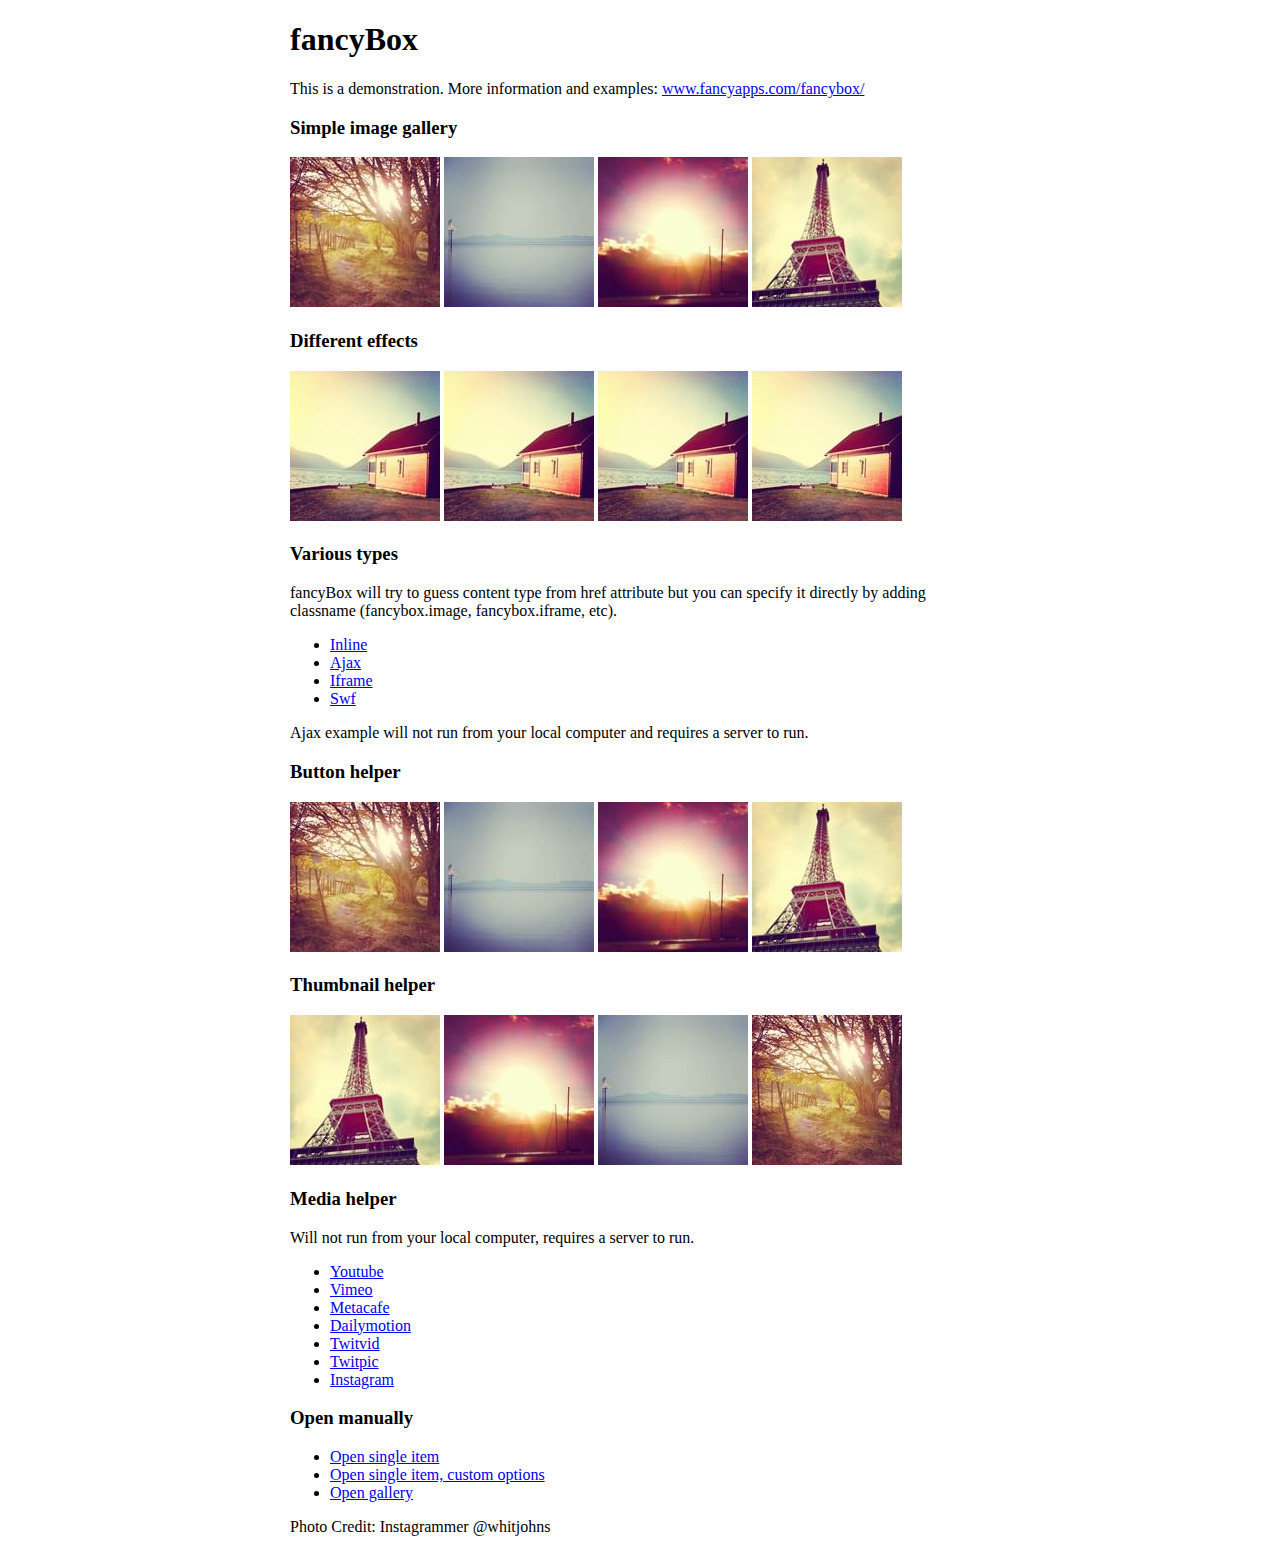
<file: health/health_parent/health_mobile/target/health_mobile-1.0-SNAPSHOT/plugins/fancybox/demo/index.html>
<!DOCTYPE html>
<html>
<head>
	<title>fancyBox - Fancy jQuery Lightbox Alternative | Demonstration</title>
	<meta http-equiv="Content-Type" content="text/html; charset=UTF-8" />

	<!-- Add jQuery library -->
	<script type="text/javascript" src="../lib/jquery-1.10.1.min.js"></script>

	<!-- Add mousewheel plugin (this is optional) -->
	<script type="text/javascript" src="../lib/jquery.mousewheel-3.0.6.pack.js"></script>

	<!-- Add fancyBox main JS and CSS files -->
	<script type="text/javascript" src="../source/jquery.fancybox.js?v=2.1.5"></script>
	<link rel="stylesheet" type="text/css" href="../source/jquery.fancybox.css?v=2.1.5" media="screen" />

	<!-- Add Button helper (this is optional) -->
	<link rel="stylesheet" type="text/css" href="../source/helpers/jquery.fancybox-buttons.css?v=1.0.5" />
	<script type="text/javascript" src="../source/helpers/jquery.fancybox-buttons.js?v=1.0.5"></script>

	<!-- Add Thumbnail helper (this is optional) -->
	<link rel="stylesheet" type="text/css" href="../source/helpers/jquery.fancybox-thumbs.css?v=1.0.7" />
	<script type="text/javascript" src="../source/helpers/jquery.fancybox-thumbs.js?v=1.0.7"></script>

	<!-- Add Media helper (this is optional) -->
	<script type="text/javascript" src="../source/helpers/jquery.fancybox-media.js?v=1.0.6"></script>

	<script type="text/javascript">
		$(document).ready(function() {
			/*
			 *  Simple image gallery. Uses default settings
			 */

			$('.fancybox').fancybox();

			/*
			 *  Different effects
			 */

			// Change title type, overlay closing speed
			$(".fancybox-effects-a").fancybox({
				helpers: {
					title : {
						type : 'outside'
					},
					overlay : {
						speedOut : 0
					}
				}
			});

			// Disable opening and closing animations, change title type
			$(".fancybox-effects-b").fancybox({
				openEffect  : 'none',
				closeEffect	: 'none',

				helpers : {
					title : {
						type : 'over'
					}
				}
			});

			// Set custom style, close if clicked, change title type and overlay color
			$(".fancybox-effects-c").fancybox({
				wrapCSS    : 'fancybox-custom',
				closeClick : true,

				openEffect : 'none',

				helpers : {
					title : {
						type : 'inside'
					},
					overlay : {
						css : {
							'background' : 'rgba(238,238,238,0.85)'
						}
					}
				}
			});

			// Remove padding, set opening and closing animations, close if clicked and disable overlay
			$(".fancybox-effects-d").fancybox({
				padding: 0,

				openEffect : 'elastic',
				openSpeed  : 150,

				closeEffect : 'elastic',
				closeSpeed  : 150,

				closeClick : true,

				helpers : {
					overlay : null
				}
			});

			/*
			 *  Button helper. Disable animations, hide close button, change title type and content
			 */

			$('.fancybox-buttons').fancybox({
				openEffect  : 'none',
				closeEffect : 'none',

				prevEffect : 'none',
				nextEffect : 'none',

				closeBtn  : false,

				helpers : {
					title : {
						type : 'inside'
					},
					buttons	: {}
				},

				afterLoad : function() {
					this.title = 'Image ' + (this.index + 1) + ' of ' + this.group.length + (this.title ? ' - ' + this.title : '');
				}
			});


			/*
			 *  Thumbnail helper. Disable animations, hide close button, arrows and slide to next gallery item if clicked
			 */

			$('.fancybox-thumbs').fancybox({
				prevEffect : 'none',
				nextEffect : 'none',

				closeBtn  : false,
				arrows    : false,
				nextClick : true,

				helpers : {
					thumbs : {
						width  : 50,
						height : 50
					}
				}
			});

			/*
			 *  Media helper. Group items, disable animations, hide arrows, enable media and button helpers.
			*/
			$('.fancybox-media')
				.attr('rel', 'media-gallery')
				.fancybox({
					openEffect : 'none',
					closeEffect : 'none',
					prevEffect : 'none',
					nextEffect : 'none',

					arrows : false,
					helpers : {
						media : {},
						buttons : {}
					}
				});

			/*
			 *  Open manually
			 */

			$("#fancybox-manual-a").click(function() {
				$.fancybox.open('1_b.jpg');
			});

			$("#fancybox-manual-b").click(function() {
				$.fancybox.open({
					href : 'iframe.html',
					type : 'iframe',
					padding : 5
				});
			});

			$("#fancybox-manual-c").click(function() {
				$.fancybox.open([
					{
						href : '1_b.jpg',
						title : 'My title'
					}, {
						href : '2_b.jpg',
						title : '2nd title'
					}, {
						href : '3_b.jpg'
					}
				], {
					helpers : {
						thumbs : {
							width: 75,
							height: 50
						}
					}
				});
			});


		});
	</script>
	<style type="text/css">
		.fancybox-custom .fancybox-skin {
			box-shadow: 0 0 50px #222;
		}

		body {
			max-width: 700px;
			margin: 0 auto;
		}
	</style>
</head>
<body>
	<h1>fancyBox</h1>

	<p>This is a demonstration. More information and examples: <a href="http://fancyapps.com/fancybox/">www.fancyapps.com/fancybox/</a></p>

	<h3>Simple image gallery</h3>
	<p>
		<a class="fancybox" href="1_b.jpg" data-fancybox-group="gallery" title="Lorem ipsum dolor sit amet"><img src="1_s.jpg" alt="" /></a>

		<a class="fancybox" href="2_b.jpg" data-fancybox-group="gallery" title="Etiam quis mi eu elit temp"><img src="2_s.jpg" alt="" /></a>

		<a class="fancybox" href="3_b.jpg" data-fancybox-group="gallery" title="Cras neque mi, semper leon"><img src="3_s.jpg" alt="" /></a>

		<a class="fancybox" href="4_b.jpg" data-fancybox-group="gallery" title="Sed vel sapien vel sem uno"><img src="4_s.jpg" alt="" /></a>
	</p>

	<h3>Different effects</h3>
	<p>
		<a class="fancybox-effects-a" href="5_b.jpg" title="Lorem ipsum dolor sit amet, consectetur adipiscing elit"><img src="5_s.jpg" alt="" /></a>

		<a class="fancybox-effects-b" href="5_b.jpg" title="Lorem ipsum dolor sit amet, consectetur adipiscing elit"><img src="5_s.jpg" alt="" /></a>

		<a class="fancybox-effects-c" href="5_b.jpg" title="Lorem ipsum dolor sit amet, consectetur adipiscing elit"><img src="5_s.jpg" alt="" /></a>

		<a class="fancybox-effects-d" href="5_b.jpg" title="Lorem ipsum dolor sit amet, consectetur adipiscing elit"><img src="5_s.jpg" alt="" /></a>
	</p>

	<h3>Various types</h3>
	<p>
		fancyBox will try to guess content type from href attribute but you can specify it directly by adding classname (fancybox.image, fancybox.iframe, etc).
	</p>
	<ul>
		<li><a class="fancybox" href="#inline1" title="Lorem ipsum dolor sit amet">Inline</a></li>
		<li><a class="fancybox fancybox.ajax" href="ajax.txt">Ajax</a></li>
		<li><a class="fancybox fancybox.iframe" href="iframe.html">Iframe</a></li>
		<li><a class="fancybox" href="http://www.adobe.com/jp/events/cs3_web_edition_tour/swfs/perform.swf">Swf</a></li>
	</ul>

	<div id="inline1" style="width:400px;display: none;">
		<h3>Etiam quis mi eu elit</h3>
		<p>
			Lorem ipsum dolor sit amet, consectetur adipiscing elit. Etiam quis mi eu elit tempor facilisis id et neque. Nulla sit amet sem sapien. Vestibulum imperdiet porta ante ac ornare. Nulla et lorem eu nibh adipiscing ultricies nec at lacus. Cras laoreet ultricies sem, at blandit mi eleifend aliquam. Nunc enim ipsum, vehicula non pretium varius, cursus ac tortor. Vivamus fringilla congue laoreet. Quisque ultrices sodales orci, quis rhoncus justo auctor in. Phasellus dui eros, bibendum eu feugiat ornare, faucibus eu mi. Nunc aliquet tempus sem, id aliquam diam varius ac. Maecenas nisl nunc, molestie vitae eleifend vel, iaculis sed magna. Aenean tempus lacus vitae orci posuere porttitor eget non felis. Donec lectus elit, aliquam nec eleifend sit amet, vestibulum sed nunc.
		</p>
	</div>

	<p>
		Ajax example will not run from your local computer and requires a server to run.
	</p>

	<h3>Button helper</h3>
	<p>
		<a class="fancybox-buttons" data-fancybox-group="button" href="1_b.jpg"><img src="1_s.jpg" alt="" /></a>

		<a class="fancybox-buttons" data-fancybox-group="button" href="2_b.jpg"><img src="2_s.jpg" alt="" /></a>

		<a class="fancybox-buttons" data-fancybox-group="button" href="3_b.jpg"><img src="3_s.jpg" alt="" /></a>

		<a class="fancybox-buttons" data-fancybox-group="button" href="4_b.jpg"><img src="4_s.jpg" alt="" /></a>
	</p>

	<h3>Thumbnail helper</h3>
	<p>
		<a class="fancybox-thumbs" data-fancybox-group="thumb" href="4_b.jpg"><img src="4_s.jpg" alt="" /></a>

		<a class="fancybox-thumbs" data-fancybox-group="thumb" href="3_b.jpg"><img src="3_s.jpg" alt="" /></a>

		<a class="fancybox-thumbs" data-fancybox-group="thumb" href="2_b.jpg"><img src="2_s.jpg" alt="" /></a>

		<a class="fancybox-thumbs" data-fancybox-group="thumb" href="1_b.jpg"><img src="1_s.jpg" alt="" /></a>
	</p>

	<h3>Media helper</h3>
	<p>
		Will not run from your local computer, requires a server to run.
	</p>

	<ul>
		<li><a class="fancybox-media" href="http://www.youtube.com/watch?v=opj24KnzrWo">Youtube</a></li>
		<li><a class="fancybox-media" href="http://vimeo.com/47480346">Vimeo</a></li>
		<li><a class="fancybox-media" href="http://www.metacafe.com/watch/7635964/">Metacafe</a></li>
		<li><a class="fancybox-media" href="http://www.dailymotion.com/video/xoeylt_electric-guest-this-head-i-hold_music">Dailymotion</a></li>
		<li><a class="fancybox-media" href="http://twitvid.com/QY7MD">Twitvid</a></li>
		<li><a class="fancybox-media" href="http://twitpic.com/7p93st">Twitpic</a></li>
		<li><a class="fancybox-media" href="http://instagr.am/p/IejkuUGxQn">Instagram</a></li>
	</ul>

	<h3>Open manually</h3>
	<ul>
		<li><a id="fancybox-manual-a" href="javascript:;">Open single item</a></li>
		<li><a id="fancybox-manual-b" href="javascript:;">Open single item, custom options</a></li>
		<li><a id="fancybox-manual-c" href="javascript:;">Open gallery</a></li>
	</ul>

	<p>
		Photo Credit: Instagrammer @whitjohns
	</p>
</body>
</html>
</file>
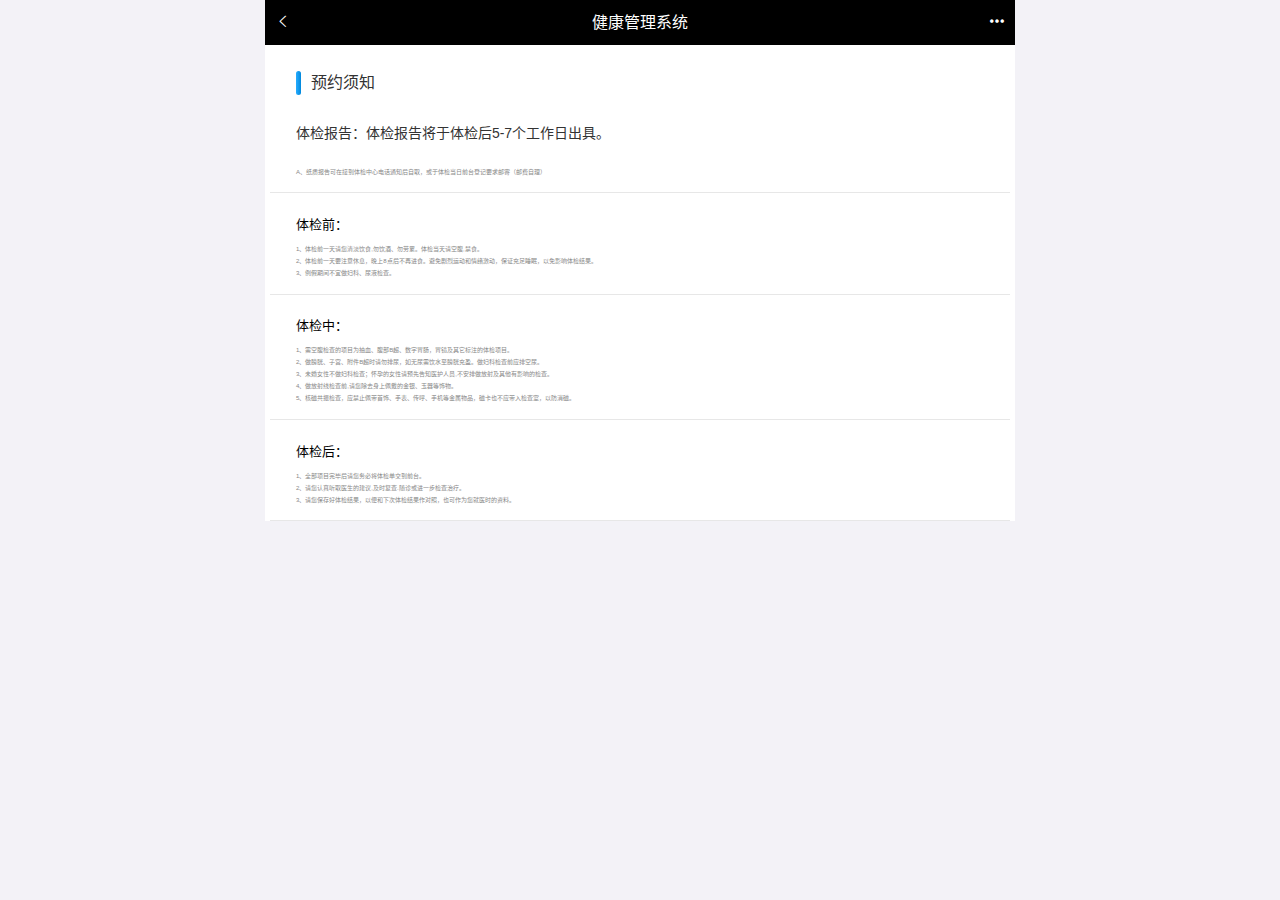
<file: health/health_parent/health_mobile/target/health_mobile-1.0-SNAPSHOT/pages/orderNotice.html>
<!DOCTYPE html>
<html lang="zh-CN">

<head>
    <meta charset="utf-8">
    <meta http-equiv="X-UA-Compatible" content="IE=edge">
    <!-- 上述3个meta标签*必须*放在最前面，任何其他内容都*必须*跟随其后！ -->
    <meta name="viewport" content="width=device-width, initial-scale=1.0, maximum-scale=1.0, user-scalable=0,user-scalable=no,minimal-ui">
    <meta name="description" content="">
    <meta name="author" content="">
    <link rel="icon" href="../img/asset-favico.ico">
    <title>预约须知</title>

    <link rel="stylesheet" href="../css/page-health-orderNotice.css" />
</head>

<body data-spy="scroll" data-target="#myNavbar" data-offset="150">
    <div class="app">
        <!-- 页面头部 -->
        <div class="top-header">
            <span class="f-left"><i class="icon-back" onclick="history.go(-1)"></i></span>
            <span class="center">健康管理系统</span>
            <span class="f-right"><i class="icon-more"></i></span>
        </div>
        <!-- 页面内容 -->
        <div class="contentBox">
            <div class="notice-article">
                <div class="info-title">
                    <span class="name">预约须知</span>
                </div>
                <div class="notice-item">
                    <div class="item-title">体检报告：体检报告将于体检后5-7个工作日出具。</div>
                    <div class="item-content">
                        <p>A、纸质报告可在接到体检中心电话通知后自取，或于体检当日前台登记要求邮寄（邮费自理）</p>
                    </div>
                </div>
                <div class="notice-item">
                    <div class="item-subtitle">体检前：</div>
                    <div class="item-content">
                        <p>1、体检前一天请您清淡饮食,勿饮酒、勿劳累。体检当天请空腹,禁食。</p>
                        <p>2、体检前一天要注意休息，晚上8点后不再进食。避免剧烈运动和情绪激动，保证充足睡眠，以免影响体检结果。</p>
                        <p>3、例假期间不宜做妇科、尿液检查。</p>
                    </div>
                </div>
                <div class="notice-item">
                    <div class="item-subtitle">体检中：</div>
                    <div class="item-content">
                        <p>1、需空腹检查的项目为抽血、腹部B超、数字胃肠，胃镜及其它标注的体检项目。</p>
                        <p>2、做膀胱、子宫、附件B超时请勿排尿，如无尿需饮水至膀胱充盈。做妇科检查前应排空尿。</p>
                        <p>3、未婚女性不做妇科检查；怀孕的女性请预先告知医护人员,不安排做放射及其他有影响的检查。</p>
                        <p>4、做放射线检查前,请您除去身上佩戴的金银、玉器等饰物。</p>
                        <p>5、核磁共振检查，应禁止佩带首饰、手表、传呼、手机等金属物品，磁卡也不应带入检查室，以防消磁。</p>
                    </div>
                </div>
                <div class="notice-item">
                    <div class="item-subtitle">体检后：</div>
                    <div class="item-content">
                        <p>1、全部项目完毕后请您务必将体检单交到前台。</p>
                        <p>2、请您认真听取医生的建议,及时复查.随诊或进一步检查治疗。</p>
                        <p>3、请您保存好体检结果，以便和下次体检结果作对照，也可作为您就医时的资料。</p>
                    </div>
                </div>
            </div>
        </div>
    </div>
    <!-- 页面 css js -->


</body>
</file>
<file: health/health_parent/health_mobile/target/health_mobile-1.0-SNAPSHOT/css/page-health-orderNotice.css>
/*
 * colors variables
 */
/*
 * colors variables
 */
html, body {
  min-height: 100%;
  height: 100%;
  background: #f3f2f7;
  line-height: 2;
  font-family: Helvetica;
}

html, body, h1, h2, h3, h4, h5, h6, p, ul, li {
  margin: 0;
  padding: 0;
}

ul, li {
  list-style: none;
}

h1, h2, h3, h4, h5, h6 {
  font-weight: normal;
}

h3 {
  font-size: 16px;
}

h4 {
  font-size: 14px;
}

p {
  font-size: 12px;
}

em, i {
  font-style: normal;
}

ul {
  list-style: none;
}

a {
  text-decoration: none;
}

a:hover {
  -webkit-tap-highlight-color: transparent;
}

.link-page {
  display: block;
}

img {
  width: 100%;
}

.f-left {
  float: left;
}

.f-right {
  float: right;
}

.center {
  text-align: center;
}

.img-parent {
  overflow: hidden;
}

:focus {
  outline: none;
}

input::-webkit-input-placeholder {
  /* WebKit browsers */
  color: #d1d1d6;
}

input:-moz-placeholder {
  /* Mozilla Firefox 4 to 18 */
  color: #d1d1d6;
}

input::-moz-placeholder {
  /* Mozilla Firefox 19+ */
  color: #d1d1d6;
}

input::-ms-input-placeholder {
  /* Internet Explorer 10+ */
  color: #d1d1d6;
}

@font-face {
  font-family: 'health-icon';
  src: url("../fonts/health-icon.eot?l7yt0w");
  src: url("fonts/health-icon.eot?l7yt0w#iefix") format("embedded-opentype"), url("../fonts/health-icon.ttf?l7yt0w") format("truetype"), url("../fonts/health-icon.woff?l7yt0w") format("woff"), url("../fonts/health-icon.svg?l7yt0w") format("svg");
  font-weight: normal;
  font-style: normal;
}

i {
  /* use !important to prevent issues with browser extensions that change fonts */
  font-family: 'health-icon' !important;
  speak: none;
  font-style: normal;
  font-weight: normal;
  font-variant: normal;
  text-transform: none;
  line-height: 1;
  /* Better Font Rendering =========== */
  -webkit-font-smoothing: antialiased;
  -moz-osx-font-smoothing: grayscale;
}

.icon-left-arrow:before {
  content: "\e940";
  color: #515151;
}

.icon-rit-arrow2:before {
  content: "\e941";
  color: #515151;
}

.icon-case .path1:before {
  content: "\e91a";
  color: #48bcf5;
}

.icon-case .path2:before {
  content: "\e91b";
  margin-left: -1em;
  color: #48bcf5;
}

.icon-case .path3:before {
  content: "\e91c";
  margin-left: -1em;
  color: #48bcf5;
}

.icon-case .path4:before {
  content: "\e91d";
  margin-left: -1em;
  color: #48bcf5;
}

.icon-case .path5:before {
  content: "\e91e";
  margin-left: -1em;
  color: #48bcf5;
}

.icon-case .path6:before {
  content: "\e91f";
  margin-left: -1em;
  color: #48bcf5;
}

.icon-case .path7:before {
  content: "\e920";
  margin-left: -1em;
  color: #407afd;
}

.icon-case .path8:before {
  content: "\e921";
  margin-left: -1em;
  color: #407afd;
}

.icon-case .path9:before {
  content: "\e922";
  margin-left: -1em;
  color: #407afd;
}

.icon-case .path10:before {
  content: "\e923";
  margin-left: -1em;
  color: #407afd;
}

.icon-case .path11:before {
  content: "\e924";
  margin-left: -1em;
  color: #407afd;
}

.icon-case .path12:before {
  content: "\e925";
  margin-left: -1em;
  color: #407afd;
}

.icon-allergy .path1:before {
  content: "\e926";
  color: #48bcf5;
}

.icon-allergy .path2:before {
  content: "\e927";
  margin-left: -1em;
  color: #48bcf5;
}

.icon-allergy .path3:before {
  content: "\e928";
  margin-left: -1em;
  color: #48bcf5;
}

.icon-allergy .path4:before {
  content: "\e929";
  margin-left: -1em;
  color: #48bcf5;
}

.icon-allergy .path5:before {
  content: "\e92a";
  margin-left: -1em;
  color: #48bcf5;
}

.icon-allergy .path6:before {
  content: "\e92b";
  margin-left: -1em;
  color: #407afd;
}

.icon-allergy .path7:before {
  content: "\e92c";
  margin-left: -1em;
  color: #407afd;
}

.icon-allergy .path8:before {
  content: "\e92d";
  margin-left: -1em;
  color: #407afd;
}

.icon-allergy .path9:before {
  content: "\e92e";
  margin-left: -1em;
  color: #407afd;
}

.icon-allergy .path10:before {
  content: "\e92f";
  margin-left: -1em;
  color: #407afd;
}

.icon-allergy .path11:before {
  content: "\e930";
  margin-left: -1em;
  color: #48bcf5;
}

.icon-allergy .path12:before {
  content: "\e931";
  margin-left: -1em;
  color: #407afd;
}

.icon-allergy .path13:before {
  content: "\e932";
  margin-left: -1em;
  color: #48bcf5;
}

.icon-allergy .path14:before {
  content: "\e933";
  margin-left: -1em;
  color: #407afd;
}

.icon-baseinfo .path1:before {
  content: "\e934";
  color: #48bcf5;
}

.icon-baseinfo .path2:before {
  content: "\e935";
  margin-left: -1em;
  color: #407afd;
}

.icon-family .path1:before {
  content: "\e936";
  color: #48bcf5;
}

.icon-family .path2:before {
  content: "\e937";
  margin-left: -1em;
  color: #48bcf5;
}

.icon-family .path3:before {
  content: "\e938";
  margin-left: -1em;
  color: #407afd;
}

.icon-family .path4:before {
  content: "\e939";
  margin-left: -1em;
  color: #407afd;
}

.icon-family .path5:before {
  content: "\e93a";
  margin-left: -1em;
  color: #48bcf5;
}

.icon-family .path6:before {
  content: "\e93b";
  margin-left: -1em;
  color: #48bcf5;
}

.icon-family .path7:before {
  content: "\e93c";
  margin-left: -1em;
  color: #48bcf5;
}

.icon-family .path8:before {
  content: "\e93d";
  margin-left: -1em;
  color: #407afd;
}

.icon-family .path9:before {
  content: "\e93e";
  margin-left: -1em;
  color: #407afd;
}

.icon-family .path10:before {
  content: "\e93f";
  margin-left: -1em;
  color: #407afd;
}

.icon-rit-arrow:before {
  content: "\e919";
}

.icon-back:before {
  content: "\e900";
  color: #fff;
}

.icon-more:before {
  content: "\e901";
  color: #fff;
}

.icon-zhen .path1:before {
  content: "\e902";
  color: #48bcf5;
}

.icon-zhen .path2:before {
  content: "\e904";
  margin-left: -1em;
  color: #4076fe;
}

.icon-search .path1:before {
  content: "\e903";
  color: #48bcf5;
}

.icon-search .path2:before {
  content: "\e905";
  margin-left: -1em;
  color: #4076fe;
}

.icon-search .path3:before {
  content: "\e917";
  margin-left: -1em;
  color: #48bcf5;
}

.icon-search .path4:before {
  content: "\e918";
  margin-left: -1em;
  color: #4076fe;
}

.icon-record .path1:before {
  content: "\e906";
  color: #48bcf5;
}

.icon-record .path2:before {
  content: "\e907";
  margin-left: -1em;
  color: #4076fe;
}

.icon-record .path3:before {
  content: "\e908";
  margin-left: -1em;
  color: #48bcf5;
}

.icon-record .path4:before {
  content: "\e909";
  margin-left: -1em;
  color: #48bcf5;
}

.icon-record .path5:before {
  content: "\e90a";
  margin-left: -1em;
  color: #4076fe;
}

.icon-star .path1:before {
  content: "\e90b";
  color: #48bcf5;
}

.icon-star .path2:before {
  content: "\e90c";
  margin-left: -1em;
  color: #4076fe;
}

.icon-plus .path1:before {
  content: "\e90d";
  color: #48bcf5;
}

.icon-plus .path2:before {
  content: "\e90e";
  margin-left: -1em;
  color: #4076fd;
}

.icon-person .path1:before {
  content: "\e90f";
  color: #48bcf5;
}

.icon-person .path2:before {
  content: "\e910";
  margin-left: -1em;
  color: #4076fe;
}

.icon-date:before {
  content: "\e911";
  color: #4b88fc;
}

.icon-data:before {
  content: "\e912";
  color: #fff;
}

.icon-ask-cur:before {
  content: "\e913";
  color: #fff;
}

.icon-ask-circle .path1:before {
  content: "\e914";
  color: #48bcf5;
}

.icon-ask-circle .path2:before {
  content: "\e915";
  margin-left: -1em;
  color: #4076fe;
}

.icon-tizhi:before {
  content: "\e916";
  color: #fff;
}

.app {
  max-width: 750px;
  margin: 0 auto;
}

/*
 * colors variables
 */
.top-header {
  background-color: #000;
  color: #fff;
  text-align: center;
  height: 45px;
  line-height: 45px;
  font-size: 16px;
  padding: 0 10px;
}

/*
 * colors variables
 */
.notice-article {
  padding-left: 5px;
  padding-right: 5px;
  background-color: #fff;
}

.notice-article .info-title {
  font-size: 14px;
  color: #333;
  line-height: 1;
  position: relative;
  padding: 3.5% 3.5% 5px;
  background-color: #fff;
}

.notice-article .info-title:before {
  content: '';
  width: 5px;
  height: 24px;
  border-radius: 6px;
  background-image: linear-gradient(90deg, #26acff, #0088dc);
  display: table-cell;
}

.notice-article .info-title .name {
  display: table-cell;
  vertical-align: middle;
  padding-left: 10px;
  font-size: 16px;
}

.notice-article .notice-item {
  border-bottom: 1px solid #e7e7e7;
}

.notice-article .notice-item .item-title {
  font-size: 14px;
  color: #333;
  line-height: 1;
  padding: 3.5%;
}

.notice-article .notice-item .item-subtitle {
  font-size: 13px;
  padding: 2.5% 3.5% 5px;
}

.notice-article .notice-item .item-content {
  padding-bottom: 2%;
}

.notice-article .notice-item .item-content p {
  font-size: 2.5%;
  color: #888;
  line-height: 2;
  padding: 0 3.5%;
}
</file>
